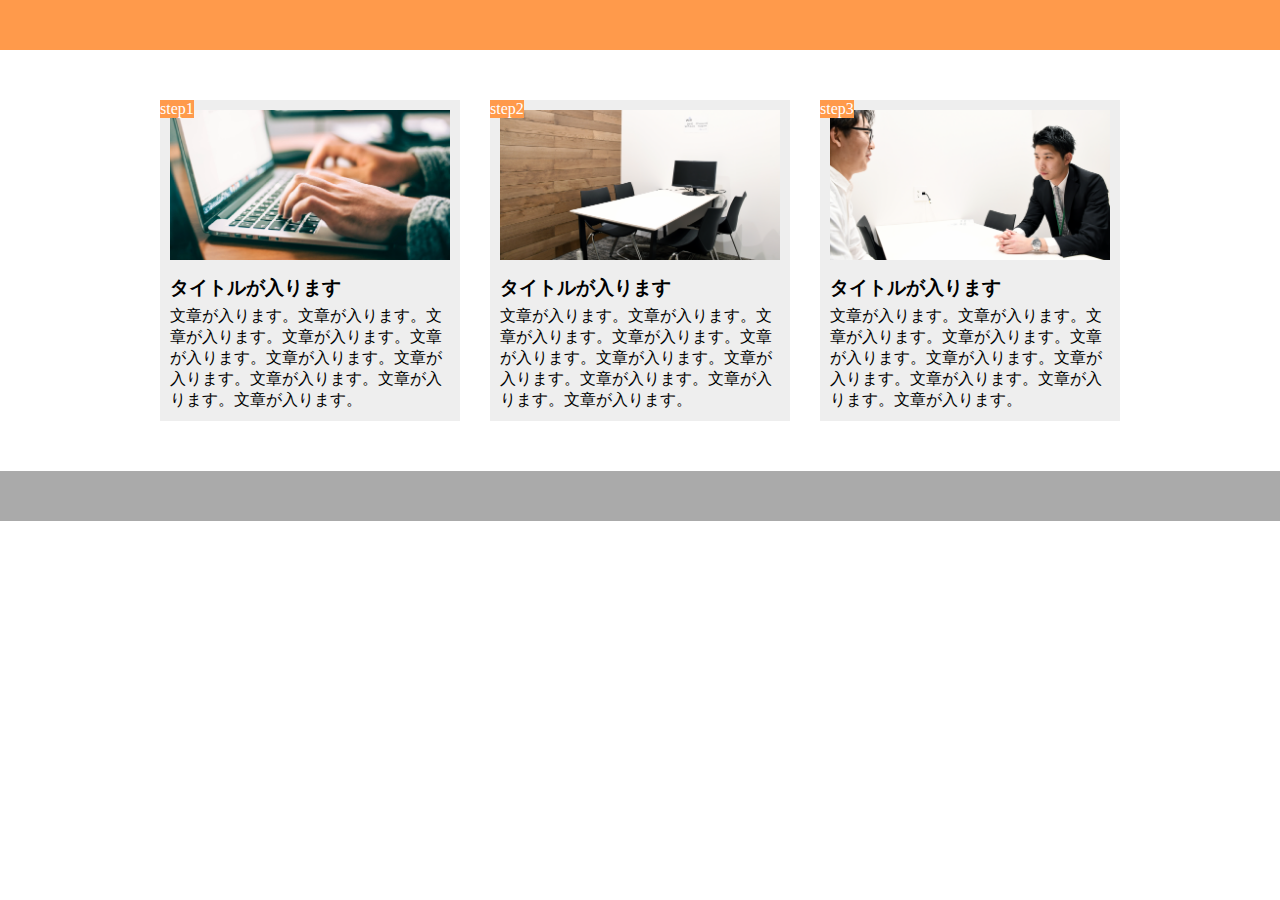
<file: chapter9_exercise/index.html>
<!DOCTYPE html>
<html lang="ja">
  <head>
    <meta charset="utf-8" />
    <link rel="stylesheet" href="style.css" />
    <title>chapter9</title>
  </head>
  <body>
    <header></header>

    <main>
      <div class="step-box">
        <div class="step-visual1"></div>
        <span class="step-no">step1</span>
        <h3>タイトルが入ります</h3>
        <p>
          文章が入ります。文章が入ります。文章が入ります。文章が入ります。文章が入ります。文章が入ります。文章が入ります。文章が入ります。文章が入ります。文章が入ります。
        </p>
      </div>
      <div class="step-box">
        <div class="step-visual2"></div>
        <span class="step-no">step2</span>
        <h3>タイトルが入ります</h3>
        <p>
          文章が入ります。文章が入ります。文章が入ります。文章が入ります。文章が入ります。文章が入ります。文章が入ります。文章が入ります。文章が入ります。文章が入ります。
        </p>
      </div>
      <div class="step-box">
        <div class="step-visual3"></div>
        <span class="step-no">step3</span>
        <h3>タイトルが入ります</h3>
        <p>
          文章が入ります。文章が入ります。文章が入ります。文章が入ります。文章が入ります。文章が入ります。文章が入ります。文章が入ります。文章が入ります。文章が入ります。
        </p>
      </div>
    </main>
    <footer></footer>
  </body>
</html>
</file>
<file: chapter9_exercise/style.css>
* {
  margin: 0;
  padding: 0;
  box-sizing: border-box;
}

header {
  widows: 100%;
  height: 50px;
  background-color: #ff9a4b;
}

main {
  width: 960px;
  margin: 50px auto;
  display: flex;
}

.step-box {
  width: 300px;
  margin-right: 30px;
  padding: 10px;
  background-color: #eeeeee;
  position: relative;
}

.step-box:nth-child(3) {
  margin-right: 0;
}

.step-visual1 {
  width: 280px;
  height: 150px;
  background-image: url(img/flow01.png);
  background-size: cover;
  background-position: bottom;
}

.step-visual2 {
  width: 280px;
  height: 150px;
  background-image: url(img/flow02.png);
  background-size: cover;
  background-position: bottom;
}

.step-visual3 {
  width: 280px;
  height: 150px;
  background-image: url(img/flow03.png);
  background-size: cover;
  background-position: bottom;
}

.step-no {
  background-color: #ff9a4b;
  color: white;
  position: absolute;
  top: 0;
  left: 0;
}

.step-box h3 {
  margin: 15px 0 5px 0;
}

footer {
  width: 100%;
  height: 50px;
  background-color: #aaaaaa;
}
</file>
